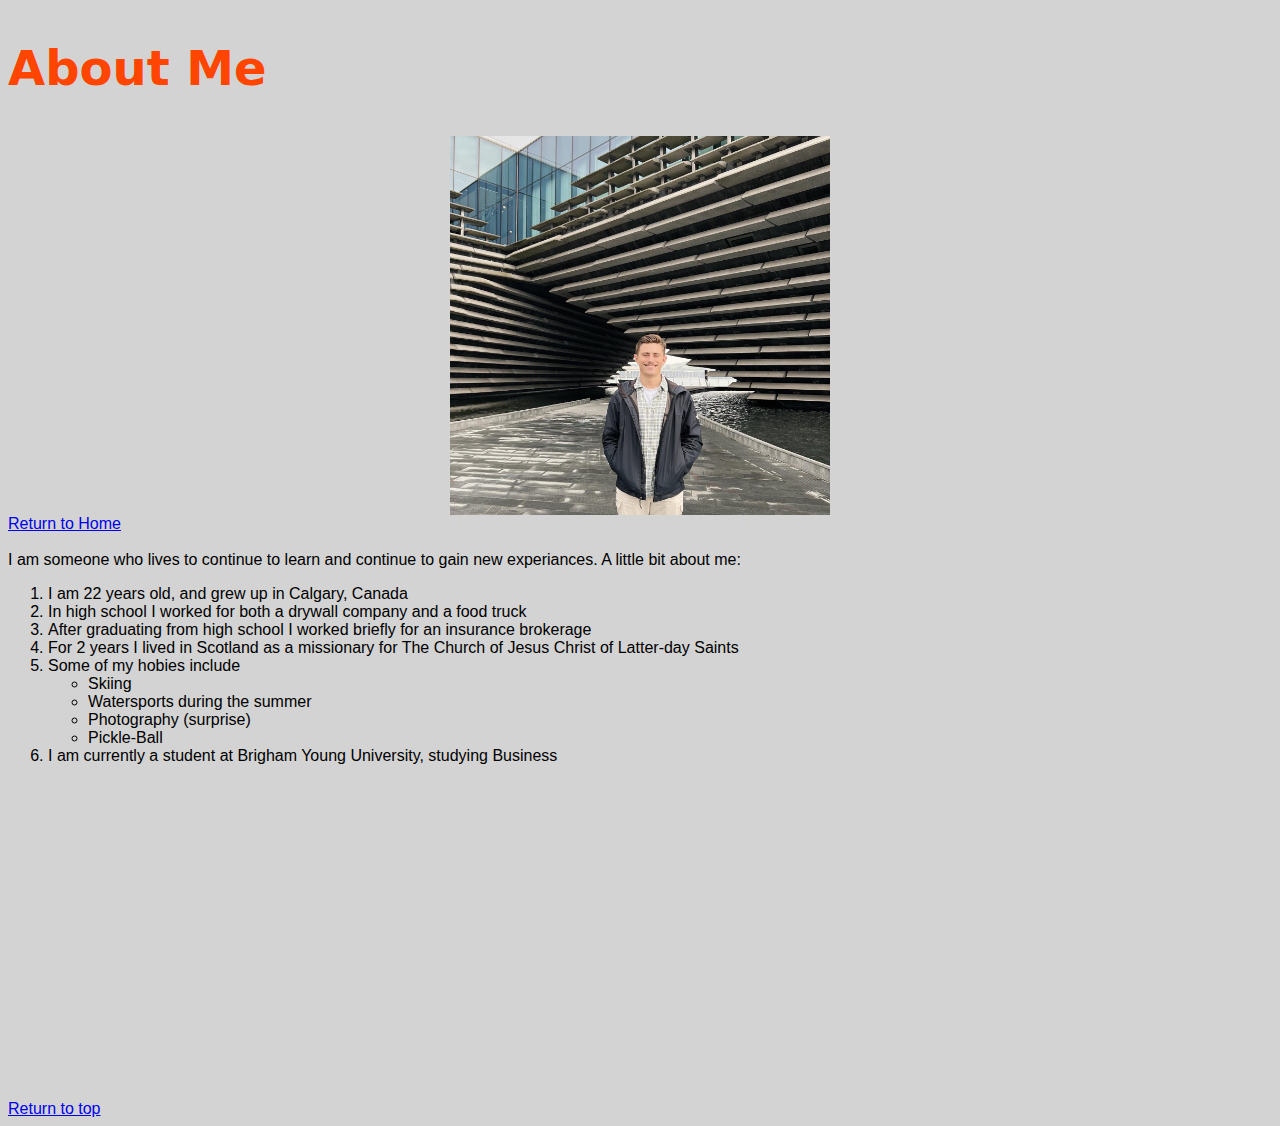
<file: html/mypage.html>
<!DOCTYPE html>
<html lang="en">
<head>
    <meta charset="UTF-8">
    <meta http-equiv="X-UA-Compatible" content="IE=edge">
    <meta name="viewport" content="width=device-width, initial-scale=1.0">
    <title>Who I Am</title>
    <link href="../css/mypagestyles.css" rel="stylesheet" />
    <link href="https://fonts.googleapis.com/css?family=Merriweather+Sans:400,700" rel="stylesheet" />
</head>
<body>
    <header id="top-image">
        <div class="aboutmetitle">
        <h2>About Me</h2>
        </div>
    </header>
    <img src="../assets/img/portfolio/83C68777-7402-4700-93AF-BD32E4183969.jpg" id="top" alt= "Picture of Hunter">
    <div>
        <a href="../index.html">Return to Home</a>
    </div>
    <br>
   <p1>
    <div>
    I am someone who lives to continue to learn and continue to gain new experiances. A little bit about me:
    </div>
    </p1>

    <p2>
    <ol>
        <li>I am 22 years old, and grew up in Calgary, Canada</li>
        <li>In high school I worked for both a drywall company and a food truck</li>
        <li>After graduating from high school I worked briefly for an insurance brokerage</li>
        <li>For 2 years I lived in Scotland as a missionary for The Church of Jesus Christ of Latter-day Saints</li>
        <li>Some of my hobies include <ul> <li>Skiing</li> <li>Watersports during the summer</li> <li>Photography (surprise)</li> <li>Pickle-Ball</li> </ul></li>
        <li>I am currently a student at Brigham Young University, studying Business</li>
    </ol>
    </p2>
    <iframe width="560" height="315" src="https://www.youtube.com/embed/811S8qlWc7M" title="YouTube video player" frameborder="0" allow="accelerometer; autoplay; clipboard-write; encrypted-media; gyroscope; picture-in-picture" allowfullscreen></iframe>
    <br>
    <a href="#top-image">Return to top</a>
</body>
</html>
</file>
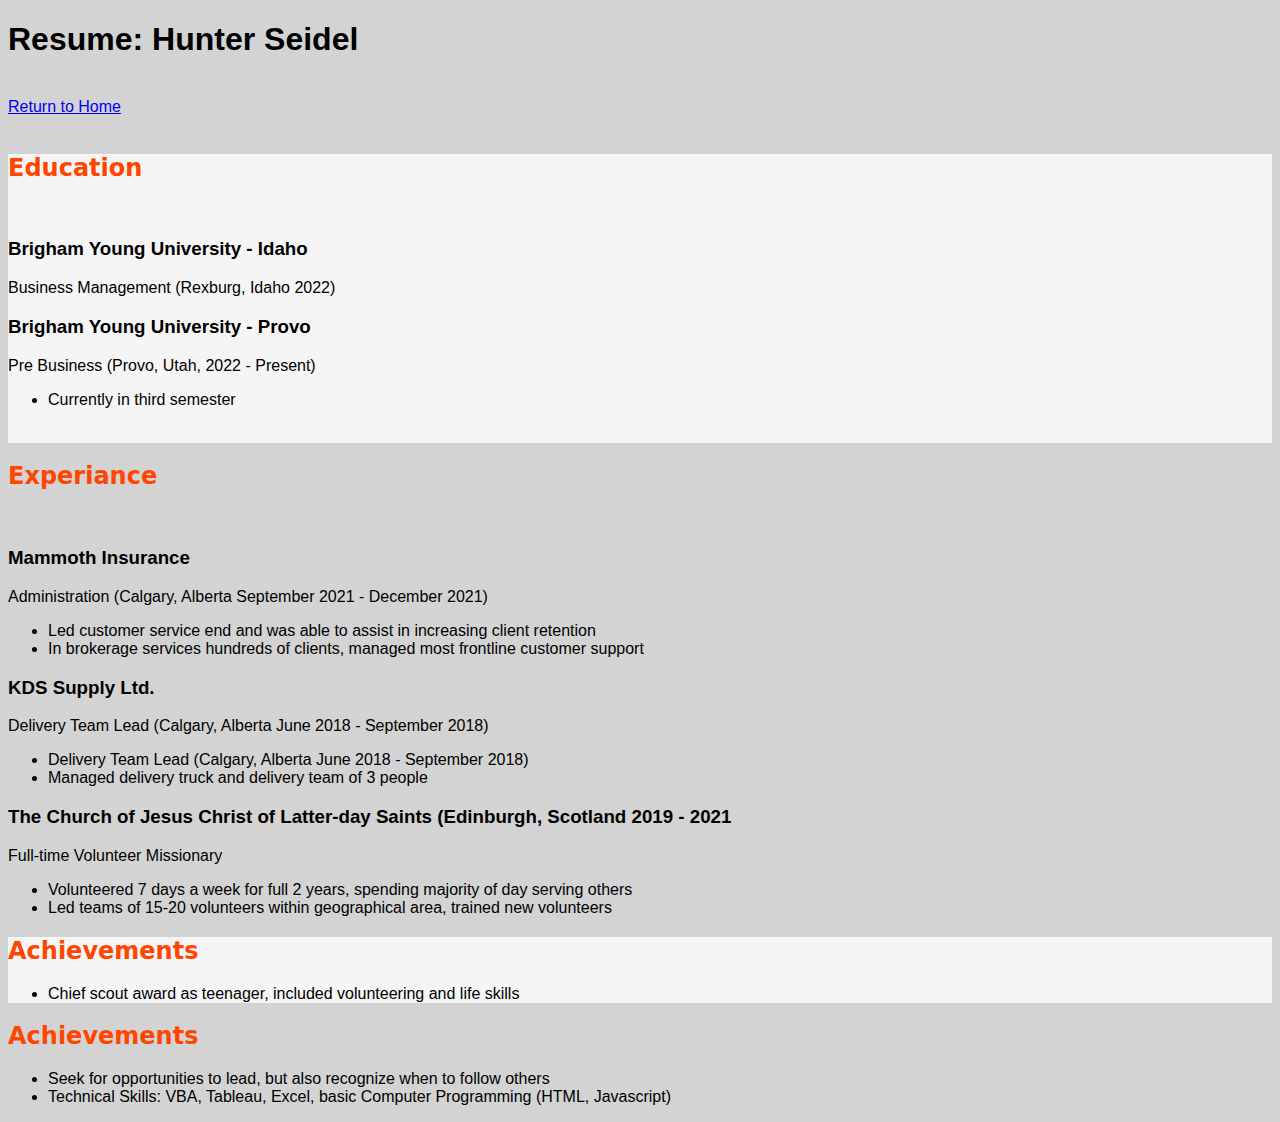
<file: html/resume.html>
<!DOCTYPE html>
<html lang="en">
<head>
    <meta charset="UTF-8">
    <meta http-equiv="X-UA-Compatible" content="IE=edge">
    <meta name="viewport" content="width=device-width, initial-scale=1.0">
    <title>My Resume</title>
    <link href="../css/mypagestyles.css" rel="stylesheet" />
</head>
<body>
    <h1>
       Resume: Hunter Seidel 
    </h1>
    <br>
    <div><a href="../index.html">Return to Home</a></div>
    <br>
    <div class="blah">
        <h2>Education</h2>
        <br>
        <h3>Brigham Young University - Idaho</h3>
        <div>Business Management (Rexburg, Idaho 2022)</div>
        <h3>Brigham Young University - Provo</h3>
        <div>Pre Business (Provo, Utah, 2022 - Present)</div>
        <ul><li>Currently in third semester</li></ul>
        <br>
    </div>
        <h2>Experiance</h2>
        <br>
    
    <h3>Mammoth Insurance</h3>
    <div>Administration (Calgary, Alberta September 2021 - December 2021)</div>
    <ul>
        <li>Led customer service end and was able to assist in increasing client retention</li>
        <li>In brokerage services hundreds of clients, managed most frontline customer support </li>
    </ul>
    <h3>KDS Supply Ltd.</h3>
    <div>Delivery Team Lead (Calgary, Alberta June 2018 - September 2018)</div>
    <ul>
        <li>Delivery Team Lead (Calgary, Alberta June 2018 - September 2018)</li>
        <li>Managed delivery truck and delivery team of 3 people </li>
    </ul>
    <h3>The Church of Jesus Christ of Latter-day Saints (Edinburgh, Scotland 2019 - 2021</h3>
    <div>Full-time Volunteer Missionary</div>
    <ul>
        <li>Volunteered 7 days a week for full 2 years, spending majority of day serving others
        </li>
        <li>Led teams of 15-20 volunteers within geographical area, trained new volunteers</li>
    </ul>
    <div class="blah">
    <h2>Achievements</h2>
    <ul>
        <li>Chief scout award as teenager, included volunteering and life skills</li>
    </ul>
</div>
    <h2>Achievements</h2>
    <ul>
        <li>Seek for opportunities to lead, but also recognize when to follow others</li>
        <li>Technical Skills: VBA, Tableau, Excel, basic Computer Programming (HTML, Javascript)</li>
    </ul>
    

</body>
</html>
</file>
<file: css/mypagestyles.css>
body {
    background-color: lightgrey;
    font-size: medium;
    font-family: 'Trebuchet MS', 'Lucida Sans Unicode', 'Lucida Grande', 'Lucida Sans', Arial, sans-serif;

}
h2 {
    font-family: system-ui, -apple-system, BlinkMacSystemFont, 'Segoe UI', Roboto, Oxygen, Ubuntu, Cantarell, 'Open Sans', 'Helvetica Neue', sans-serif;
    color: orangered ;
}
#top {width: 30%;
    margin: auto;
    display: block;

}


.blah {
    background-color: whitesmoke;
}

.aboutmetitle {
    font-size: xx-large;
}
</file>
